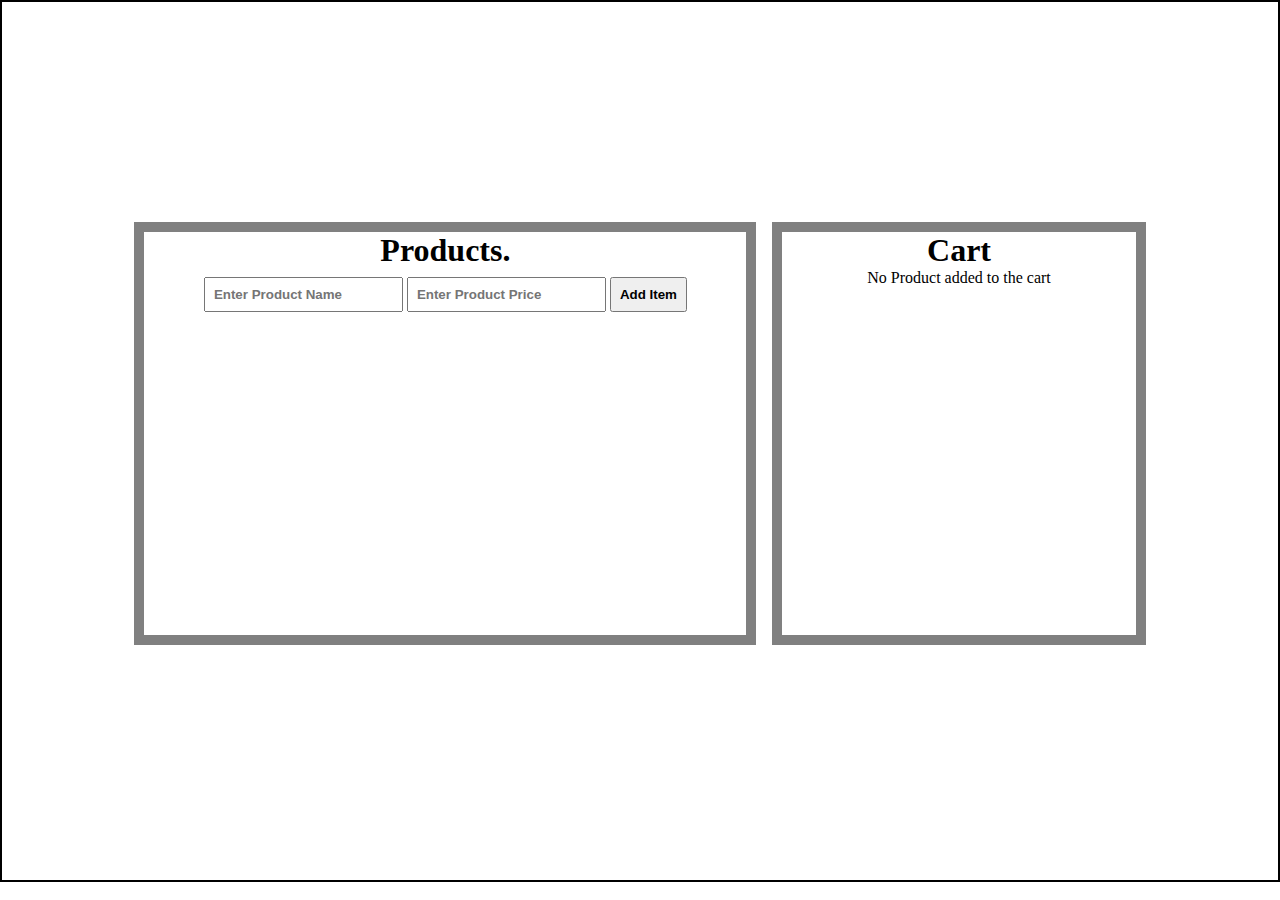
<file: index.html>
<!DOCTYPE html>
<html lang="en">
<head>
    <meta charset="UTF-8">
    <meta name="viewport" content="width=device-width, initial-scale=1.0">
    <title>Add To Cart</title>
    <link rel="stylesheet" href="https://cdnjs.cloudflare.com/ajax/libs/font-awesome/6.7.2/css/all.min.css" integrity="sha512-Evv84Mr4kqVGRNSgIGL/F/aIDqQb7xQ2vcrdIwxfjThSH8CSR7PBEakCr51Ck+w+/U6swU2Im1vVX0SVk9ABhg==" crossorigin="anonymous" referrerpolicy="no-referrer" />
    <link rel="stylesheet" href="style.css">
</head>
<body>
    <div id="wrapper">
        <div id="product">
            <h1>Products.</h1>
            <form action="">
                <input type="text" name="product" placeholder="Enter Product Name" required>
                <input type="text" name="quantity" placeholder="Enter Product Price" required>
                <button type="submit">Add Item</button>
            </form>
            <div id="product-List">

            </div>
        </div>
        <div id="cart">
            <h1>Cart</h1>
            <p class="blank-para"></p>
            <div id="cartData">
                <p>No Product added to the cart</p>
            </div>
        </div>
    </div>
    <script src="scripts.js"></script>
</body>
</html>
</file>
<file: style.css>
*{
    margin: 0;
    padding: 0;
    box-sizing: border-box;
}


#wrapper{
    display: flex;
    justify-content: center;
    align-items: center;
    height: 98vh;
    border: 2px solid black;
    padding: 1rem;
}

#product{
    width: 50%;
    height: 50%;
    border: 10px solid gray;
    text-align: center;
    margin-right: 1rem;
    margin-bottom: 1rem;
    overflow: auto;
}

#cart{
    width: 30%;
    height: 50%;
    border: 10px solid gray;
    text-align: center;
    margin-bottom: 1rem;
}

form{
    margin: 0.5rem;
}

form input,button{
    padding: 0.5rem;
    font-weight: bold;
}

#product-List{
    height: 63%;
    display: flex;
    align-items: center;
    flex-direction: column;
}

.parent{
    display: flex;
    justify-content: space-between;
    align-items: center;
    width: 80%;
    margin: auto;
    background-color: gray;
    font-size: 1.5rem;
    color: white;
    padding: 0.5rem 1rem;
    border-radius: 5px;
    margin: 0.5rem 0;
}

.buttons{
    display: flex;
    gap: 1rem;
    align-items: center;
    justify-content: center;
    background-color: #3b93a9;
    padding: 0 1rem;
    border-radius: 20px;
    cursor: pointer;
    border: 1px solid black;
}

#cartData{
    display: flex;
    align-items: center;
    flex-direction: column;
    height: 70%;
    overflow: auto;
}

.quantityPrice{
    display: flex;
    gap: 0.5rem;
    justify-content: center;
    align-items: center;
}

#cart{
    position: relative;
    display: flex;
    flex-direction: column;
    padding: 2rem;
    padding-top: 0;
}

.totalContainer{
    display: flex;
    justify-content: space-evenly;
    width: 80%;
    font-size: 2rem;
    position: absolute;
    bottom: 0;
    margin-left: 0.5rem;
    margin-right: 1rem;
    margin-bottom: 1rem;
}

/* Resoponsive  */
@media screen and (max-width: 1200px){
    #wrapper{
        flex-direction: column;
    }

    #product{
        width: 80%;
        margin-right: 0;
    }

    #cart{
        width: 60%;
    }
}

@media screen and (max-width: 680px){
    #wrapper{
        flex-direction: column;
    }

    #product{
        width: 100%;
    }

    #cart{
        width: 100%;
    }

    form input,button{
        margin: 0.3rem;
    }

    #product-List .parent{
        font-size: 1rem;
        width: 90%;
    }

    #cartData .parent{
        font-size: 1rem;
        /* width: 90%; */
    }

    /* .totalContainer{
        font-size: 1.5rem;
        width: 90%;
    } */
}
</file>
